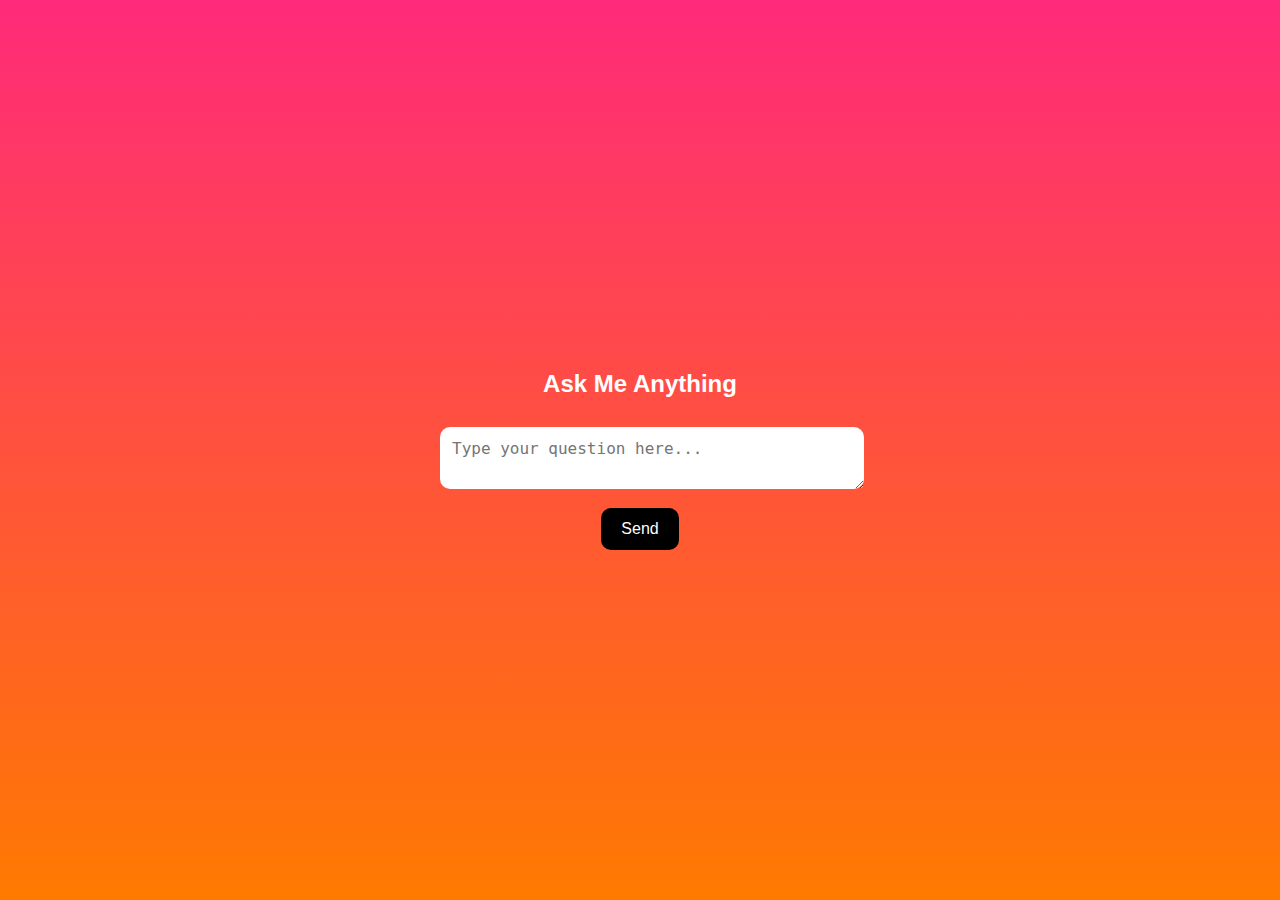
<file: ask.html>
<!DOCTYPE html>
<html lang="en">
<head>
  <meta charset="UTF-8">
  <title>Ask Question</title>
  <link rel="stylesheet" href="style.css">
</head>
<body>
  <div class="container">
    <h2>Ask Me Anything</h2>
    <textarea id="questionInput" placeholder="Type your question here..."></textarea>
    <button onclick="submitQuestion()">Send</button>
  </div>

  <script>
    function submitQuestion() {
      const username = localStorage.getItem('username');
      const question = document.getElementById('questionInput').value;
      alert("From: " + username + "\n\nQuestion: " + question);
      // Here you can later connect to Formspree or Google Sheets
    }
  </script>
</body>
</html>
</file>
<file: style.css>
body {
  margin: 0;
  padding: 0;
  font-family: 'Helvetica', sans-serif;
  background: linear-gradient(to bottom, #ff2a7a, #ff7a00);
  color: white;
  display: flex;
  justify-content: center;
  align-items: center;
  height: 100vh;
}

.container {
  text-align: center;
  width: 90%;
  max-width: 400px;
}

.logo-img {
  width: 120px;
  margin-bottom: 20px;
}

input, textarea {
  width: 100%;
  padding: 12px;
  margin-top: 10px;
  border-radius: 10px;
  border: none;
  font-size: 16px;
}

button {
  margin-top: 15px;
  padding: 12px 20px;
  border: none;
  background: black;
  color: white;
  border-radius: 10px;
  font-size: 16px;
  cursor: pointer;
}
</file>
